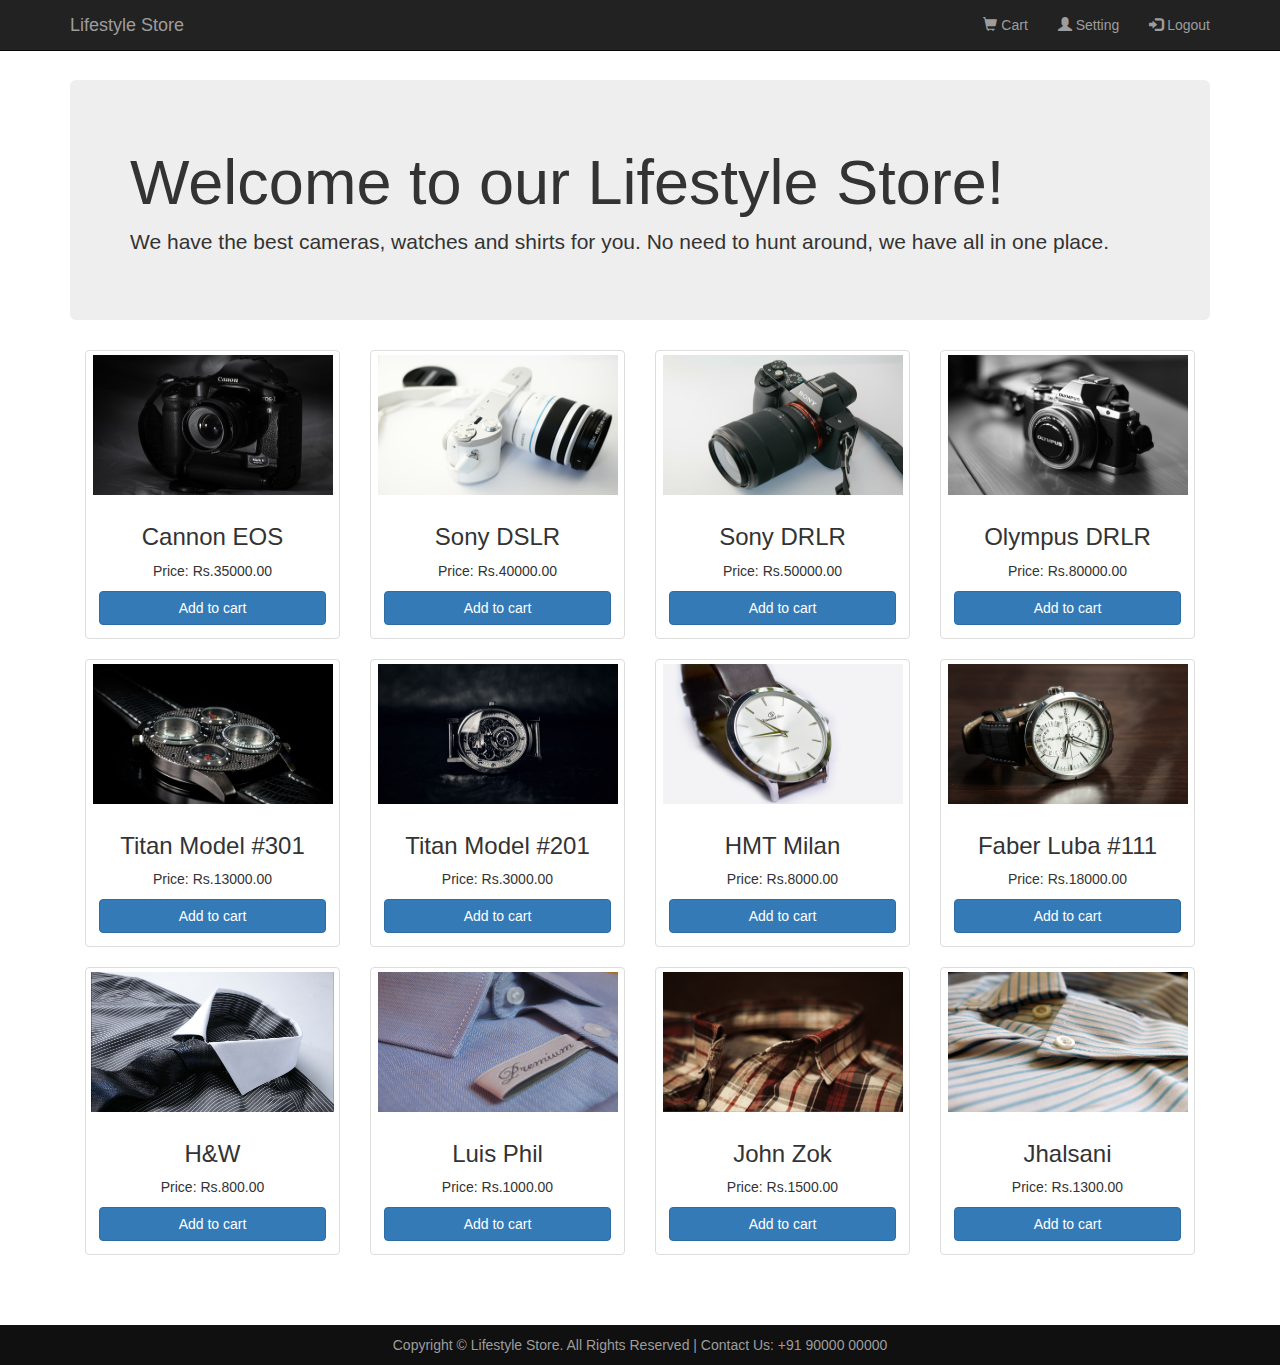
<file: product.html>
<!DOCTYPE html>
<html>

<head>
    <link rel="stylesheet" href="https://maxcdn.bootstrapcdn.com/bootstrap/3.3.7/css/bootstrap.min.css">

    <!--jQuery library-->
    <script src="https://ajax.googleapis.com/ajax/libs/jquery/1.12.4/jquery.min.js"></script>

    <!--Latest compiled and minified JavaScript-->
    <script src="https://maxcdn.bootstrapcdn.com/bootstrap/3.3.7/js/bootstrap.min.js"></script>
    <meta name="viewport" content="width=device-width, initial-scale=1">
    <!--External style sheet-->
    <link rel="stylesheet" href="style.css" type="text/css">
    <title>Lifestyle Store</title>
</head>

<body>
    <header>
        <nav class="navbar navbar-inverse navbar-fixed-top">
            <div class="container">
                <div class="navbar-header">
                    <button type="button" class="navbar-toggle" data-toggle="collapse" data-target="#myNavbar">
                            <span class="icon-bar"></span>
                            <span class="icon-bar"></span>
                            <span class="icon-bar"></span>
                    </button>
                    <a class="navbar-brand" href="index.html">Lifestyle Store</a>
                </div>
                <div class="collapse navbar-collapse" id="myNavbar">
                    <ul class="nav navbar-right navbar-nav">
                        <li><a href="cart.html"><span class="glyphicon glyphicon-shopping-cart"></span> Cart</a></li>
                        <li><a href="setting.html"><span class="glyphicon glyphicon-user"></span> Setting</a></li>
                        <li><a href="#"><span class="glyphicon glyphicon-log-in"></span> Logout</a></li>
                    </ul>
                </div>
            </div>
        </nav>
    </header>
    <content>
        <div class="container content_box">
            <div class="jumbotron">
                <h1>Welcome to our Lifestyle Store!</h1>
                <p>We have the best cameras, watches and shirts for you. No need to hunt
                    around, we have all in one place.</p>
            </div>
            <row class="text-center">
                <div class="col-md-3 col-sm-6">
                    <a href="" class="thumbnail">
                        <img class="thumbnail_image" src="img/5.jpg" alt="Camera">
                        <div class="caption">
                            <h3>Cannon EOS</h3>
                            <p>Price: Rs.35000.00</p>
                            <button class="btn btn-primary btn-block">Add to cart</button>
                        </div>
                    </a>
                </div>
                <div class="col-md-3 col-sm-6">
                    <a href="" class="thumbnail">
                        <img class="thumbnail_image" src="img/2.jpg" alt="Camera">
                        <div class="caption">
                            <h3>Sony DSLR</h3>
                            <p>Price: Rs.40000.00</p>
                            <button class="btn btn-primary btn-block">Add to cart</button>
                        </div>
                    </a>
                </div>
                <div class="col-md-3 col-sm-6">
                    <a href="" class="thumbnail">
                        <img class="thumbnail_image" src="img/3.jpg" alt="Camera">
                        <div class="caption">
                            <h3>Sony DRLR</h3>
                            <p>Price: Rs.50000.00</p>
                            <button class="btn btn-primary btn-block">Add to cart</button>
                        </div>
                    </a>
                </div>
                <div class="col-md-3 col-sm-6">
                    <a href="" class="thumbnail">
                        <img class="thumbnail_image" src="img/4.jpg" alt="Camera">
                        <div class="caption">
                            <h3>Olympus DRLR</h3>
                            <p>Price: Rs.80000.00</p>
                            <button class="btn btn-primary btn-block">Add to cart</button>
                        </div>
                    </a>
                </div>
            </row>
            <row class="text-center">
                <div class="col-md-3 col-sm-6">
                    <a href="" class="thumbnail">
                        <img class="thumbnail_image" src="img/9.jpg" alt="Watch">
                        <div class="caption">
                            <h3>Titan Model #301</h3>
                            <p>Price: Rs.13000.00</p>
                            <button class="btn btn-primary btn-block">Add to cart</button>
                        </div>
                    </a>
                </div>
                <div class="col-md-3 col-sm-6">
                    <a href="" class="thumbnail">
                        <img class="thumbnail_image" src="img/10.jpg" alt="Watch">
                        <div class="caption">
                            <h3>Titan Model #201</h3>
                            <p>Price: Rs.3000.00</p>
                            <button class="btn btn-primary btn-block">Add to cart</button>
                        </div>
                    </a>
                </div>
                <div class="col-md-3 col-sm-6">
                    <a href="" class="thumbnail">
                        <img class="thumbnail_image" src="img/11.jpg" alt="Watch">
                        <div class="caption">
                            <h3>HMT Milan</h3>
                            <p>Price: Rs.8000.00</p>
                            <button class="btn btn-primary btn-block">Add to cart</button>
                        </div>
                    </a>
                </div>
                <div class="col-md-3 col-sm-6">
                    <a href="" class="thumbnail">
                        <img class="thumbnail_image" src="img/12.jpg" alt="Watch">
                        <div class="caption">
                            <h3>Faber Luba #111</h3>
                            <p>Price: Rs.18000.00</p>
                            <button class="btn btn-primary btn-block">Add to cart</button>
                        </div>
                    </a>
                </div>
            </row>
            <row class="text-center">
                <div class="col-md-3 col-sm-6">
                    <a href="" class="thumbnail">
                        <img class="thumbnail_image" src="img/8.jpg" alt="Shirts">
                        <div class="caption">
                            <h3>H&W</h3>
                            <p>Price: Rs.800.00</p>
                            <button class="btn btn-primary btn-block">Add to cart</button>
                        </div>
                    </a>
                </div>
                <div class="col-md-3 col-sm-6">
                    <a href="" class="thumbnail">
                        <img class="thumbnail_image" src="img/6.jpg" alt="Shirts">
                        <div class="caption">
                            <h3>Luis Phil</h3>
                            <p>Price: Rs.1000.00</p>
                            <button class="btn btn-primary btn-block">Add to cart</button>
                        </div>
                    </a>
                </div>
                <div class="col-md-3 col-sm-6">
                    <a href="" class="thumbnail">
                        <img class="thumbnail_image" src="img/13.jpg" alt="Shirts">
                        <div class="caption">
                            <h3>John Zok</h3>
                            <p>Price: Rs.1500.00</p>
                            <button class="btn btn-primary btn-block">Add to cart</button>
                        </div>
                    </a>
                </div>
                <div class="col-md-3 col-sm-6">
                    <a href="" class="thumbnail">
                        <img class="thumbnail_image" src="img/14.jpg" alt="Shirts">
                        <div class="caption">
                            <h3>Jhalsani</h3>
                            <p>Price: Rs.1300.00</p>
                            <button class="btn btn-primary btn-block">Add to cart</button>
                        </div>
                    </a>
                </div>
            </row>
        </div>
    </content>
    <footer style="position: relative;">
        <div class="footer">
            <center>
                Copyright © Lifestyle Store. All Rights Reserved | Contact Us: +91 90000 00000
            </center>
        </div>
    </footer>
</body>
</html>
</file>
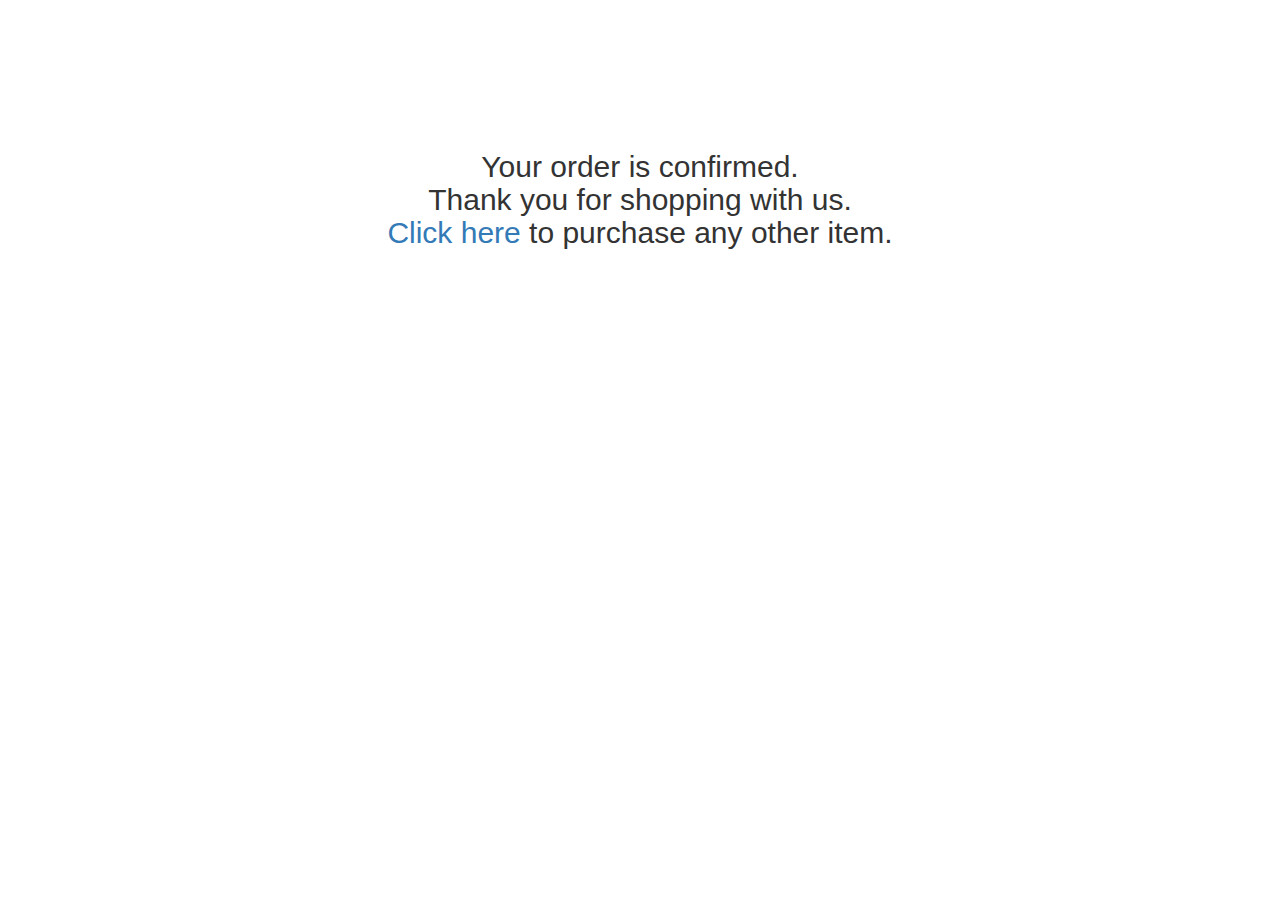
<file: success.html>
<!DOCTYPE html>
<html>

<head>
    <link rel="stylesheet" href="https://maxcdn.bootstrapcdn.com/bootstrap/3.3.7/css/bootstrap.min.css">

    <!--jQuery library-->
    <script src="https://ajax.googleapis.com/ajax/libs/jquery/1.12.4/jquery.min.js"></script>

    <!--Latest compiled and minified JavaScript-->
    <script src="https://maxcdn.bootstrapcdn.com/bootstrap/3.3.7/js/bootstrap.min.js"></script>
    <meta name="viewport" content="width=device-width, initial-scale=1">
    <!--External style sheet-->
    <link rel="stylesheet" href="style.css" type="text/css">
    <title>Lifestyle Store</title>
</head>

<body>
    <center>
        <h2>
            <p style="margin-top: 150px;">
                    Your order is confirmed.<br> Thank you for shopping
                    with us.<br> <a href="product.html"> Click here</a> to purchase any other item.
            </p>
        </h2>
    </center>
</body>
</html>
</file>
<file: style.css>
body{
    position: relative;
    max-height: 100vh;
}
#banner_image{
    
    padding-top: 75px; 
    padding-bottom: 50px; 
    text-align: center; 
    color: #f8f8f8; 
    background-image: url("img/intro.jpg");
    background-size: cover; 
    width: 100%;
    height: 100%;
    background-color: #101010;
}

#banner_content{
    position: relative; 
    padding-top: 6%; 
    padding-bottom: 6%; 
    margin-top: 12%;
    margin-bottom: 12%; 
    left: 50%;
transform: translateX(-50%);
    background-color: rgba(0, 0, 0, 0.7); 
    max-width: 660px;
}

footer{
   
    position: fixed;
    bottom: 0;
    width: 100%; 
    padding: 10px 0;
    background-color: #101010; 
    color:#9d9d9d; 
    
}

.content_box{
    padding-top: 80px;
    padding-bottom: 50px;
}

.p_heading{
    font-weight: bolder;
    font-size: 20px;
}

.thumbnail_image{
    min-width: 240px;
    max-height: 140px;
}
</file>
